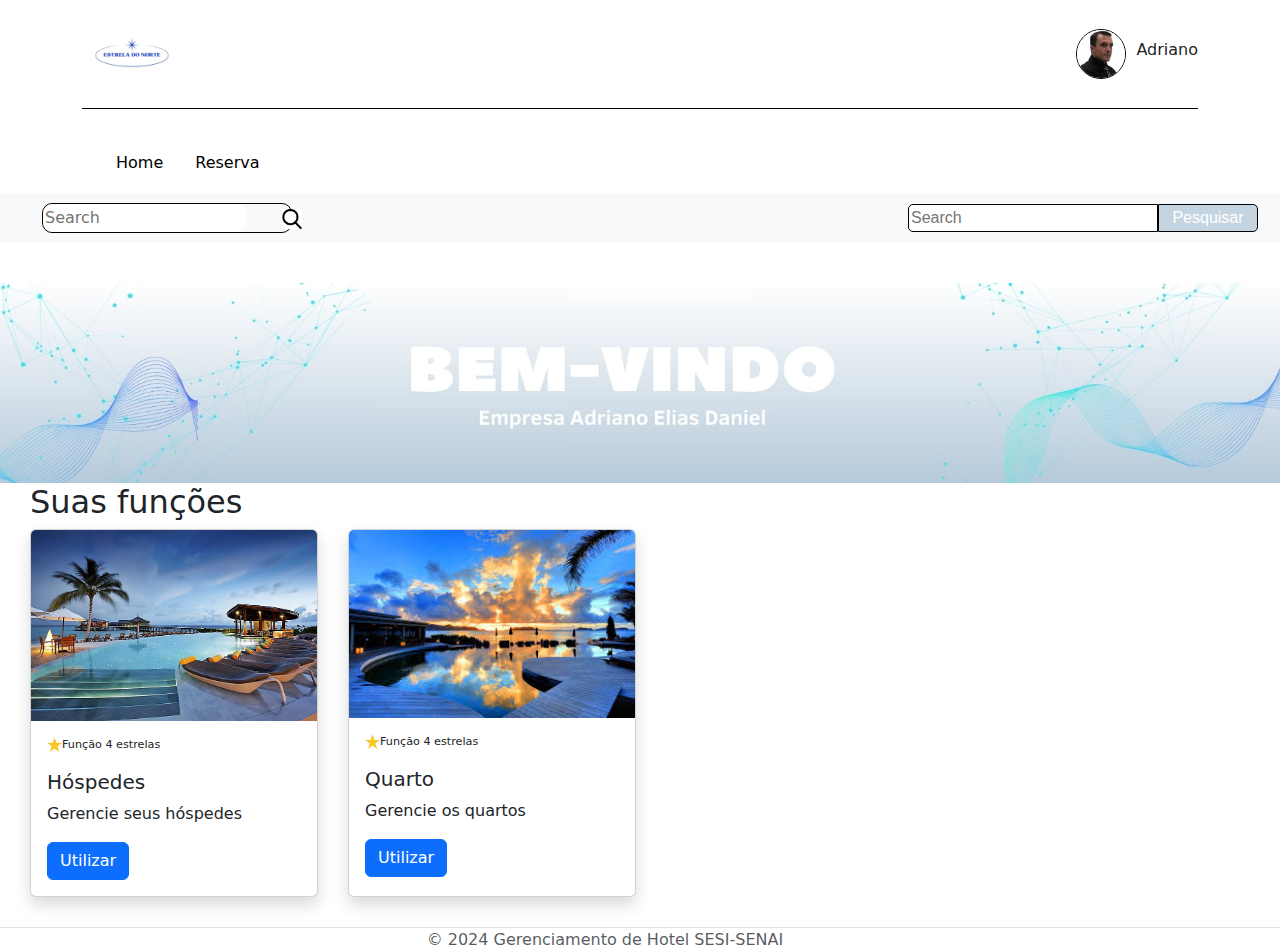
<file: target/classes/static/index.html>
<!DOCTYPE html>
<html lang="en">
<head>
    <meta charset="UTF-8">
    <meta name="viewport" content="width=device-width, initial-scale=1.0">
    <title>Document</title>
    <link href="https://cdn.jsdelivr.net/npm/bootstrap@5.3.3/dist/css/bootstrap.min.css" rel="stylesheet" integrity="sha384-QWTKZyjpPEjISv5WaRU9OFeRpok6YctnYmDr5pNlyT2bRjXh0JMhjY6hW+ALEwIH" crossorigin="anonymous">
    <script src="https://cdn.jsdelivr.net/npm/bootstrap@5.3.3/dist/js/bootstrap.bundle.min.js" integrity="sha384-YvpcrYf0tY3lHB60NNkmXc5s9fDVZLESaAA55NDzOxhy9GkcIdslK1eN7N6jIeHz" crossorigin="anonymous"></script>
    <link rel="stylesheet" href="css/style.css">
    <link rel="stylesheet" href="css/index.css">
    <style>
        .img-fluid{
            width: 100%;
            max-height: 200px;
          
            margin-top: 40px;
           
        }
    </style>
</head>
<body>
    <div class="container">
        <header class="d-flex flex-wrap justify-content-center py-1 mb-4 borda">
            <a href="index.html" class="d-flex align-items-center mb-3 mb-md-0 me-md-auto text-dark text-decoration-none">
                <img src="img/hotel_estrela_do_norte_-removebg-preview.jpg" alt="" class="size" > 
            </a>
            <div class="d-flex meio">
                <img src="img/Adriano-removebg-preview.jpg" alt="Adriano Imagem" class="size2">
                <h2 class="text meio">Adriano</h2>
              </div>
        </header>
    </div>

    <div class="content">
        <div class="inicial"></div>
        <ul class="nav inicial ">
            <li class="nav-item">
              <a class="nav-link  textmenu" href="index.html">Home</a>
            </li>
            <li class="nav-item">
              <a class="nav-link textmenu" href="reserva.html">Reserva</a>
            </li>
        </ul>
        <div class="navbar bg-body-tertiary tamanho">
            <div class="container-fluid">
               <div class="procurar bordaprocurar">
                <input type="search" placeholder="Search"class="procurar2" src="img/procurar_png-removebg-preview-1.jpg">
                <a href="">
                    <img src= "img/procurar_png-removebg-preview.jpg" alt="" class="lupa">
                </a>
               </div>
              <form class="d-flex" role="search">
             
                <input class=" me-0 bordacpf2 " type="search" placeholder="Search">
                <button class=" bordacpf bg" type="submit">Pesquisar</button>
              </form>
            </div>
        </div>

        
        <div class="">
            <img src="img/Design sem nome.jpg" class="img-fluid" alt="Hotel Image">
        </div>

            <h2 class="texthotel">Suas funções</h2>
            <div class="todoscard">
            <div class="card d-flex shadow" style="width: 18rem;">
                <img class="card-img-top d-flex" src="img/imagem hotel 2.jpg" alt="Imagem de capa do card">
                <div class="card-body">
                  <div class="avaliacao">
                    <img src="img/star-removebg-preview.jpg" alt="" class="star">
                    <p>Função 4 estrelas</p>
                  </div>
                  <h5 class="card-title">Hóspedes</h5>
                  <p class="card-text">Gerencie seus hóspedes</p>
                  <a href="hospede.html" class="btn btn-primary">Utilizar</a>
                </div>
                
              </div>
              
              <div class="card d-flex shadow " style="width: 18rem;">
                <img class="card-img-top d-flex" src="img/imagem hotel.jpg" alt="Imagem de capa do card">
                <div class="card-body">
                  <div class="avaliacao">
                    <img src="img/star-removebg-preview.jpg" alt="" class="star">
                    <p>Função 4 estrelas</p>
                  </div>
                  <h5 class="card-title">Quarto</h5>
                  <p class="card-text">Gerencie os quartos</p>
                  <a href="quarto.html" class="btn btn-primary">Utilizar</a>
            
              
                </div>
              </div>
              </div>

            
    </div>

    <footer class="d-flex flex-wrap justify-content-center align-items-center  border-top copy">
        <p class="col-md-4 mb-0 text-muted">&copy; 2024 Gerenciamento de Hotel SESI-SENAI</p>
    </footer>
</body>
</html>
</file>
<file: target/classes/static/css/style.css>
.size{
    width: 100px;
    height: 100px;
    display: flex;
    
}

.size2{
    width: 50px;
    height: 50px;
    display: flex;
    border-radius: 100%;
    
    border: 1px black solid;
    
}

.text{
    margin-left: 10px;
    font-size: 1rem;
    font-family: system-ui, -apple-system, BlinkMacSystemFont, 'Segoe UI', Roboto, Oxygen, Ubuntu, Cantarell, 'Open Sans', 'Helvetica Neue', sans-serif;
}

.meio{
    display: flex;
    text-align: center;
    align-items: center;
    justify-content: center;
}

.borda{
    border-bottom: 1px black solid;
    width: 100%;
    
}

.inicial{
    margin-left: 100px;
    display: flex;
    padding-bottom: 10px;
}

.textmenu{
    color: black;
}
</file>
<file: target/classes/static/css/index.css>
.procurar{
    width: 30px;
    height: 30px;
    margin-left: 30px;
    display: flex;
}

.procurar2{
    border: 0px transparent solid;
    border-radius: 10px;
}
.bordaprocurar{
    border: 1px black solid;
    width: 250px;
    border-radius: 10px;
}
.lupa{
    display: flex;
    width: 20px;
    margin-left: 35px;
    margin-top: 5px;
    height: 20px;
}
.bordacpf{
    border: 1px black solid;
    margin-right: 10px;
    width: 100px;
    font-family: Arial, Helvetica, sans-serif;
    border-radius: 0px 5px 5px 0px;
}
.bg{
    background-color: #C4D4E1;
    color: #fff;
}
.bordacpf2{
    width: 250px;
    font-family: Arial, Helvetica, sans-serif;
    border: 1px black solid;
    border-radius: 5px 0px 0px 5px;
}

.tamanho{
    width: 100%;
    height: 50px;
}

.shadow{
    box-shadow: black 20px ;
    margin-bottom: 30px;
    margin-left: 30px;
}
.shadow:hover{
    box-shadow: black 50px;

}
.copy{
    margin-top: 0px;
}
.texthotel{
    margin-left: 30px;
}

.star{
    width: 15px;
    height: 15px;
    flex-wrap: wrap;
    align-items: center;
    justify-content: center;
}

.avaliacao{
    max-width: 300px;
    text-align: center;
    display: flex;
    font-size: 0.7rem;
}

.todoscard{
    display: flex;
    width: 100%;
}
</file>
